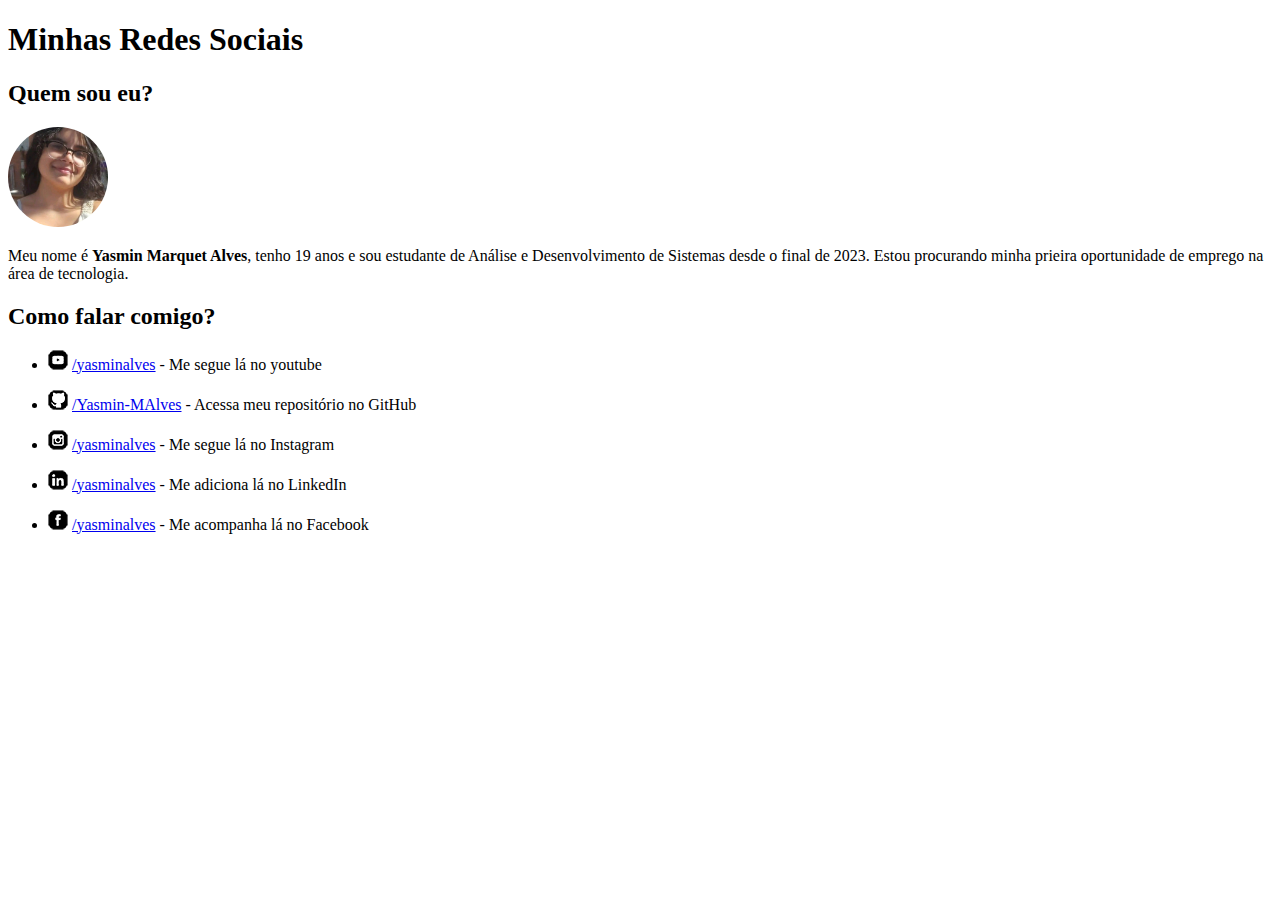
<file: desafios/d005/index.html>
<!DOCTYPE html>
<html lang="pt-br">
<head>
    <meta charset="UTF-8">
    <meta name="viewport" content="width=device-width, initial-scale=1.0">
    <link rel="stylesheet" href="style.css">
    <title>Desafio 005</title>
</head>
<body>
    <h1>Minhas Redes Sociais</h1>
    <h2>Quem sou eu?</h2>
    <img class="perfil" src="imagens/1737144160422.jpg" alt="foto Yasmin Marquet Alves">
    <p>Meu nome é <strong>Yasmin Marquet Alves</strong>, tenho 19 anos e sou estudante de Análise e Desenvolvimento de Sistemas desde o final de 2023. Estou procurando minha prieira oportunidade de emprego na área de tecnologia.</p>
    <h2>Como falar comigo?</h2>
    <ul>
        <li>
            <p>
                <img src="imagens/icone-youtube.png" alt="icone-youtube">
                <a href="https://www.youtube.com/@yasmin_marquet_alves">/yasminalves</a>
                - Me segue lá no youtube
            </p>
        </li>
        <li>
            <p>
                <img src="imagens/icone-github.png" alt="icone-github">
                <a href="https://github.com/Yasmin-MAlves?tab=overview&from=2025-01-01&to=2025-01-21">/Yasmin-MAlves</a>
                - Acessa meu repositório no GitHub
            </p>
        </li>
        <li>
            <p>
                <img src="imagens/icone-instagram.png" alt="icone-instagram">
                <a href="https://www.instagram.com/eu.yas._/">/yasminalves</a>
                - Me segue lá no Instagram
            </p>
        </li>
        <li>
            <p>
                <img src="imagens/icone-linkedin.png" alt="icone-linkedin">
                <a href="https://www.linkedin.com/in/yasmin-malves/">/yasminalves</a>
                - Me adiciona lá no LinkedIn
            </p>
        </li>
        <li>
            <p>
                <img src="imagens/icone-facebook.png" alt="icone-facebook">
                <a href="https://www.facebook.com/profile.php?id=100046103046691&locale=pt_BR" target="_blank" rel="noopener noreferrer">/yasminalves</a>
                - Me acompanha lá no Facebook
            </p>
        </li>
    </ul>
</body>
</html>
</file>
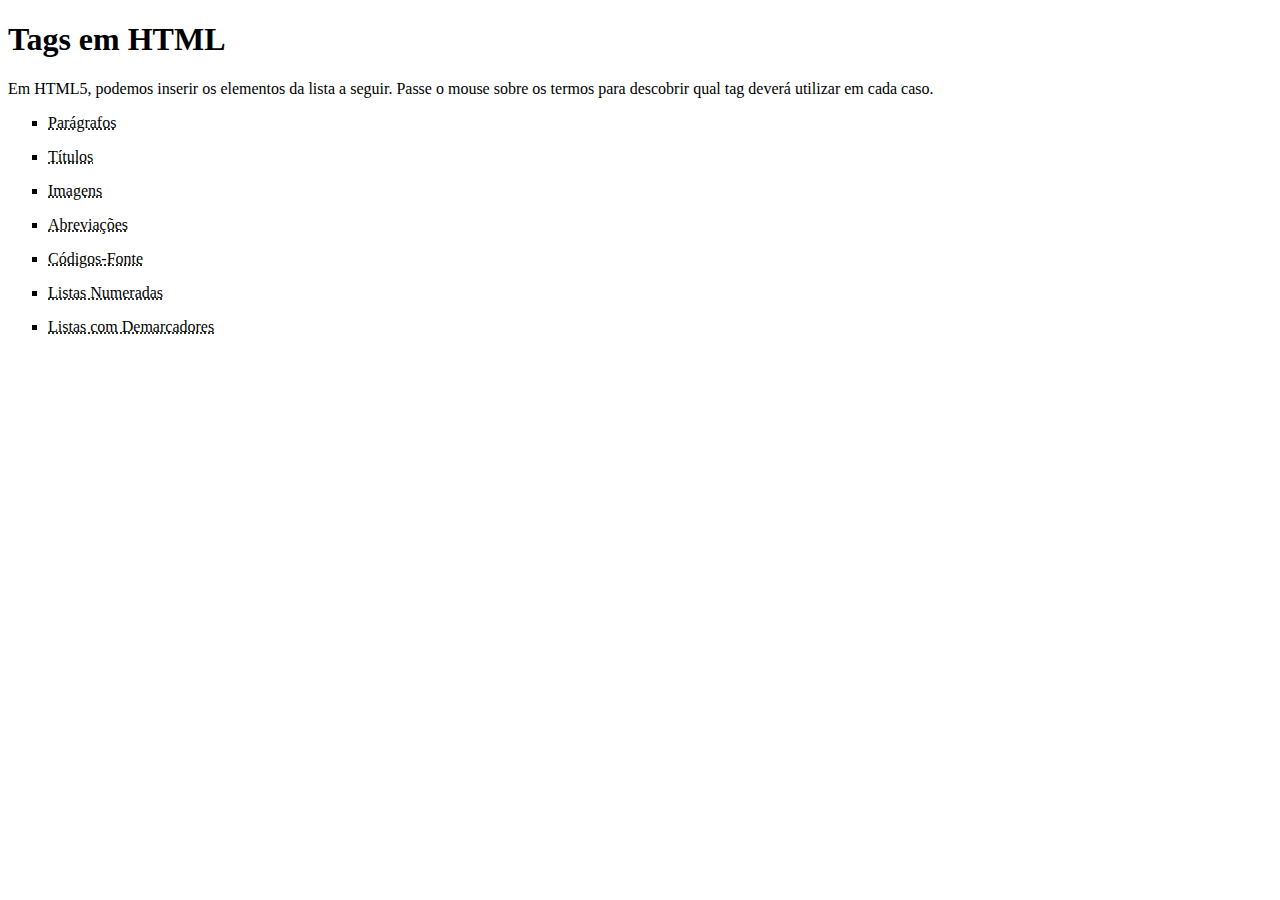
<file: desafios/d006/index.html>
<!DOCTYPE html>
<html lang="pt-br">
<head>
    <meta charset="UTF-8">
    <meta name="viewport" content="width=device-width, initial-scale=1.0">
    <title>Desafio 006</title>
</head>
<body>
    <h1>Tags em HTML</h1>
    <P>Em HTML5, podemos inserir os elementos da lista a seguir. Passe o mouse sobre os termos para descobrir qual tag deverá utilizar em cada caso.</P>
    <p>
    <ul type="square">
            <li><abbr title="Use a tag <p>">Parágrafos</abbr></li>
        </p>
        <p>
            <li><abbr title="Use a tag <title>">Títulos</abbr></li>
        </p>
        <p>
            <li><abbr title="Use a tag <img>">Imagens</abbr></li>
        </p>
        <p>
            <li><abbr title="Use a tag <abbr>">Abreviações</abbr></li>
        </p>
        <p>
            <li><abbr title="Use a tag <code>">Códigos-Fonte</abbr></li>
        </p>
        <p>
            <li><abbr title="Use a tag <ol>">Listas Numeradas</abbr></li>
        </p>
        <p>
            <li><abbr title="Use a tag <ul>">Listas com Demarcadores</abbr></li>
            </ul>
        </p>
</body>
</html>
</file>
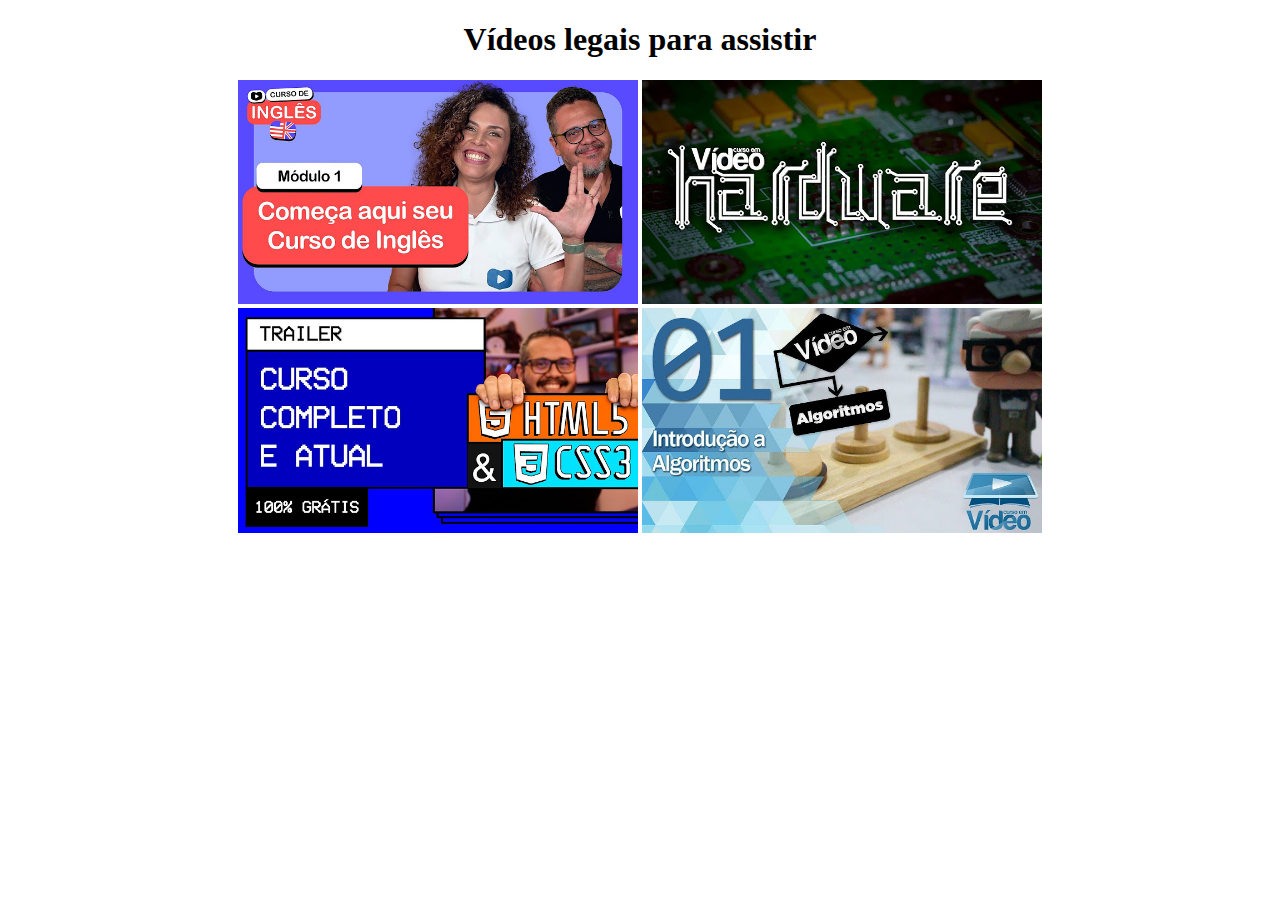
<file: desafios/d009/index.html>
<!DOCTYPE html>
<html lang="pt-br">

<head>
    <meta charset="UTF-8">
    <meta name="viewport" content="width=device-width, initial-scale=1.0">
    <link rel="stylesheet" href="style.css">
    <title>Document</title>
    <style>
        div {
            text-align: center;
        }
    </style>
</head>

<body>
    <h1>Vídeos legais para assistir</h1>
    <div>
        <a href="pgin.html"> <img src="imagens/ingles.jpg" alt="" style="width:400px;"></a>

        <a href="pghar.html"> <img src="imagens/hardware.jpg" alt="" style="width:400px;"></a>
    </div>
    <div>
        <a href="paghtml.html"> <img src="imagens/html.jpg" alt="" style="width:400px;"></a>
        <a href="pagalgo.html"> <img src="imagens/algortimos.jpg" alt="" style="width:400px;"></a>
    </div>
</body>

</html>
</file>
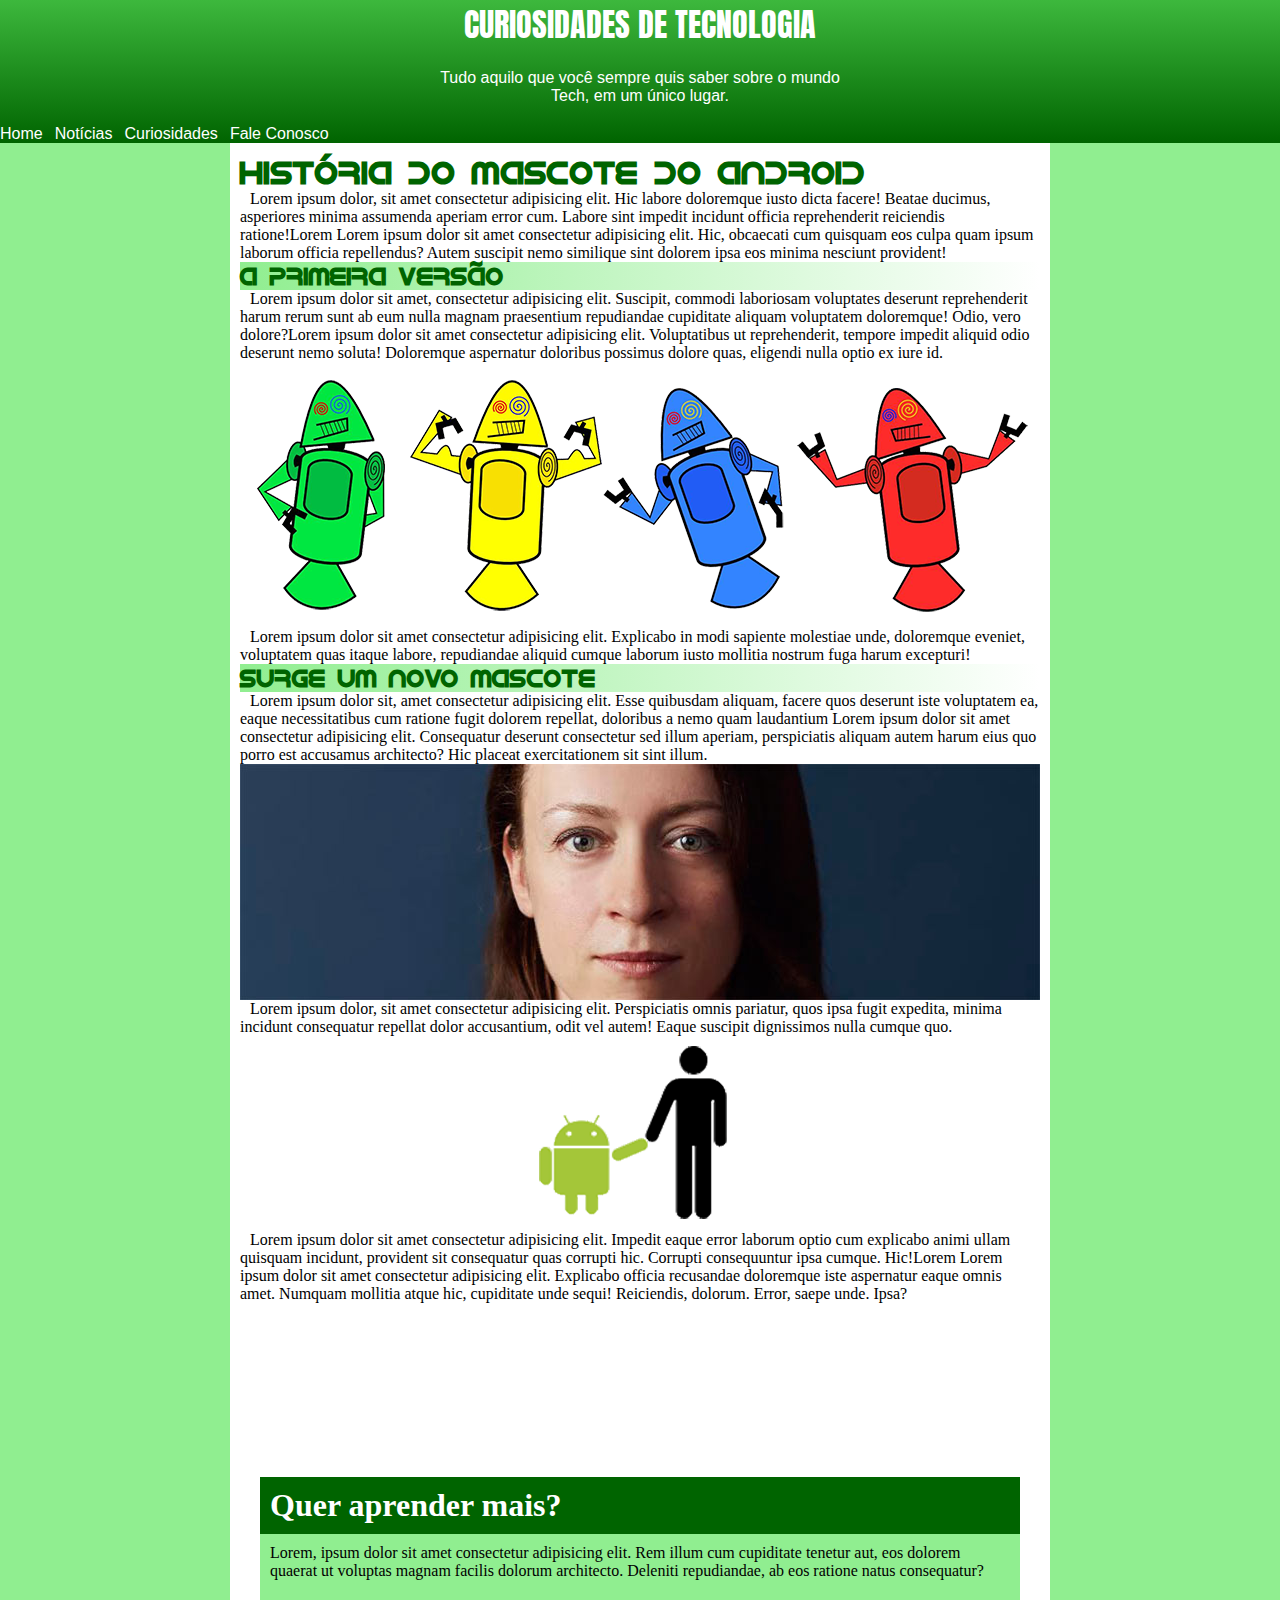
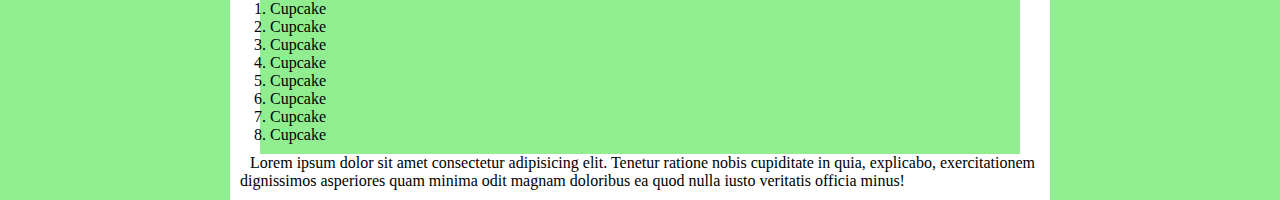
<file: desafios/d010/index.html>
<!DOCTYPE html>
<html lang="pt-br">
<head>
    <meta charset="UTF-8">
    <meta name="viewport" content="width=device-width, initial-scale=1.0">
    <title>Curiosidades</title>
    <link rel="stylesheet" href="style.css">
    <link href="https://fonts.googleapis.com/css2?family=Anton&display=swap" rel="stylesheet">
</head>
<body>
    <header>
        <h1>CURIOSIDADES DE TECNOLOGIA</h1>
        <P>Tudo aquilo que você sempre quis saber sobre o mundo <br>Tech, em um único lugar.</P>

        <ul>
            <li>Home</li>
            <li>Notícias</li>
            <li>Curiosidades</li>
            <li>Fale Conosco</li>
        </ul>
    </header>

    <main>
        <h1>HISTÓRIA DO MASCOTE DO ANDROID</h1>
        <p>Lorem ipsum dolor, sit amet consectetur adipisicing elit. Hic labore doloremque iusto dicta facere! Beatae ducimus, asperiores minima assumenda aperiam error cum. Labore sint impedit incidunt officia reprehenderit reiciendis ratione!Lorem Lorem ipsum dolor sit amet consectetur adipisicing elit. Hic, obcaecati cum quisquam eos culpa quam ipsum laborum officia repellendus? Autem suscipit nemo similique sint dolorem ipsa eos minima nesciunt provident!</p>

        <h2>A PRIMEIRA VERSÃO</h2>
        <p>Lorem ipsum dolor sit amet, consectetur adipisicing elit. Suscipit, commodi laboriosam voluptates deserunt reprehenderit harum rerum sunt ab eum nulla magnam praesentium repudiandae cupiditate aliquam voluptatem doloremque! Odio, vero dolore?Lorem ipsum dolor sit amet consectetur adipisicing elit. Voluptatibus ut reprehenderit, tempore impedit aliquid odio deserunt nemo soluta! Doloremque aspernatur doloribus possimus dolore quas, eligendi nulla optio ex iure id.</p>

        <img src="imagens/dan-droids.png" alt="#">

        <p>Lorem ipsum dolor sit amet consectetur adipisicing elit. Explicabo in modi sapiente molestiae unde, doloremque eveniet, voluptatem quas itaque labore, repudiandae aliquid cumque laborum iusto mollitia nostrum fuga harum excepturi!</p>

        <h2>SURGE UM NOVO MASCOTE</h2>
        <p>Lorem ipsum dolor sit, amet consectetur adipisicing elit. Esse quibusdam aliquam, facere quos deserunt iste voluptatem ea, eaque necessitatibus cum ratione fugit dolorem repellat, doloribus a nemo quam laudantium Lorem ipsum dolor sit amet consectetur adipisicing elit. Consequatur deserunt consectetur sed illum aperiam, perspiciatis aliquam autem harum eius quo porro est accusamus architecto? Hic placeat exercitationem sit sint illum.</p>

        <img src="imagens/irina-blok.jpg" alt="#">

        <p>Lorem ipsum dolor, sit amet consectetur adipisicing elit. Perspiciatis omnis pariatur, quos ipsa fugit expedita, minima incidunt consequatur repellat dolor accusantium, odit vel autem! Eaque suscipit dignissimos nulla cumque quo.</p>

        <img src="imagens/bugdroid.png" alt="#">

        <p>Lorem ipsum dolor sit amet consectetur adipisicing elit. Impedit eaque error laborum optio cum explicabo animi ullam quisquam incidunt, provident sit consequatur quas corrupti hic. Corrupti consequuntur ipsa cumque. Hic!Lorem Lorem ipsum dolor sit amet consectetur adipisicing elit. Explicabo officia recusandae doloremque iste aspernatur eaque omnis amet. Numquam mollitia atque hic, cupiditate unde sequi! Reiciendis, dolorum. Error, saepe unde. Ipsa?</p>

      <iframe src="" frameborder="0"></iframe>

    </main>

    <footer>
        <div>
            <h1>Quer aprender mais?</h1>
            <p>Lorem, ipsum dolor sit amet consectetur adipisicing elit. Rem illum cum cupiditate tenetur aut, eos dolorem quaerat ut voluptas magnam facilis dolorum architecto. Deleniti repudiandae, ab eos ratione natus consequatur?</p>
            <ol>
                <div>
                    <li>Cupcake</li>
                    <li>Cupcake</li>
                    <li>Cupcake</li>
                    <li>Cupcake</li>
                </div>
                <div>
                    <li>Cupcake</li>
                    <li>Cupcake</li>
                    <li>Cupcake</li>
                    <li>Cupcake</li>

                    
                </div>
            </ol>
        </div>
        <p>Lorem ipsum dolor sit amet consectetur adipisicing elit. Tenetur ratione nobis cupiditate in quia, explicabo, exercitationem dignissimos asperiores quam minima odit magnam doloribus ea quod nulla iusto veritatis officia minus!</p>    
    </footer>

</body>
</html>
</file>
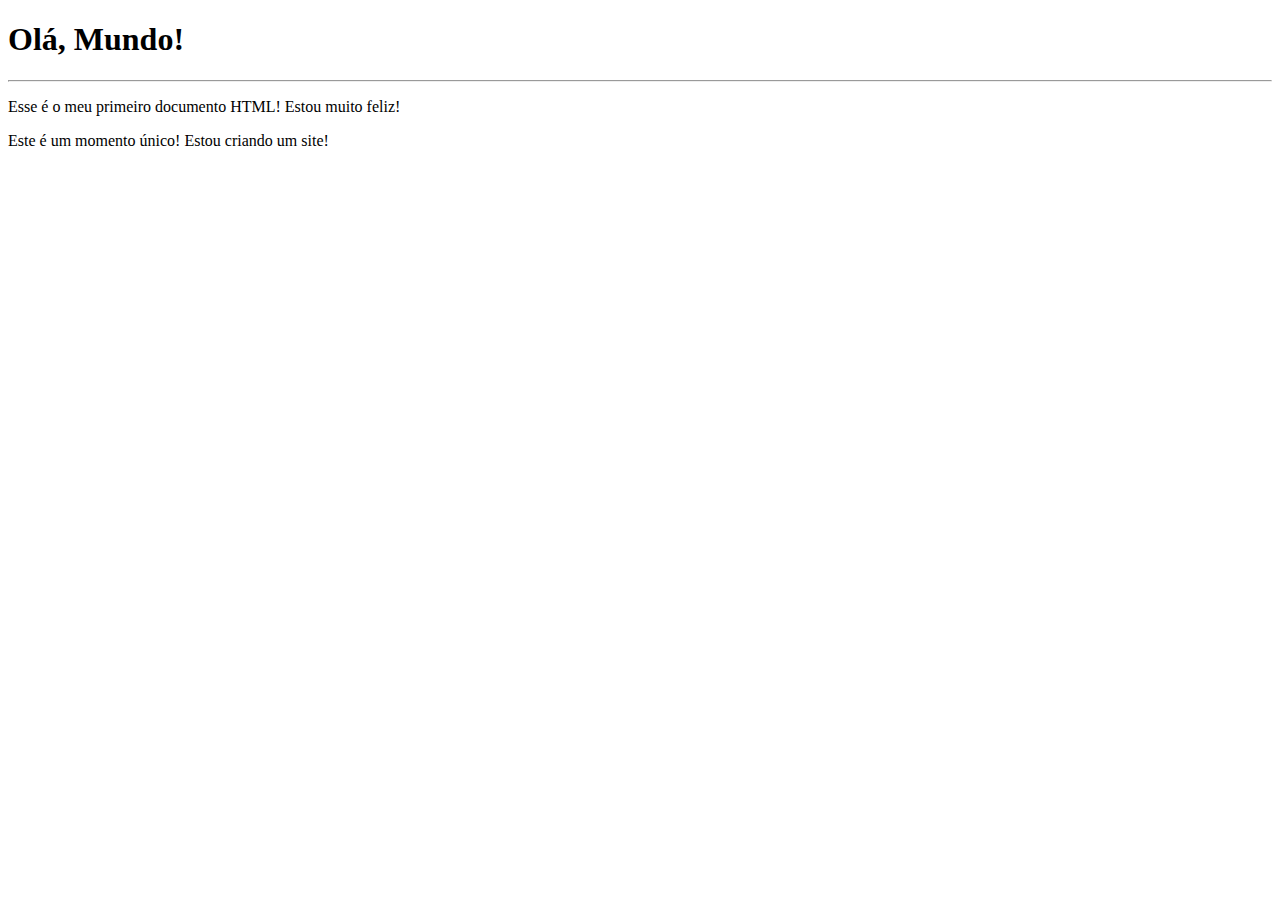
<file: exercicios/ex001/index.html>
<!DOCTYPE html>
<html lang="pt-br">
<head>
    <meta charset="UTF-8">
    <meta name="viewport" content="width=device-width, initial-scale=1.0">
    <title>Meu primeiro exercício</title>
</head>
<body>
    <h1>Olá, Mundo!</h1>
    <hr>
    <p>Esse é o meu primeiro documento HTML! Estou muito feliz!</p>
    <p>Este é um momento único! Estou criando um site!</p>
</body>
</html>
</file>
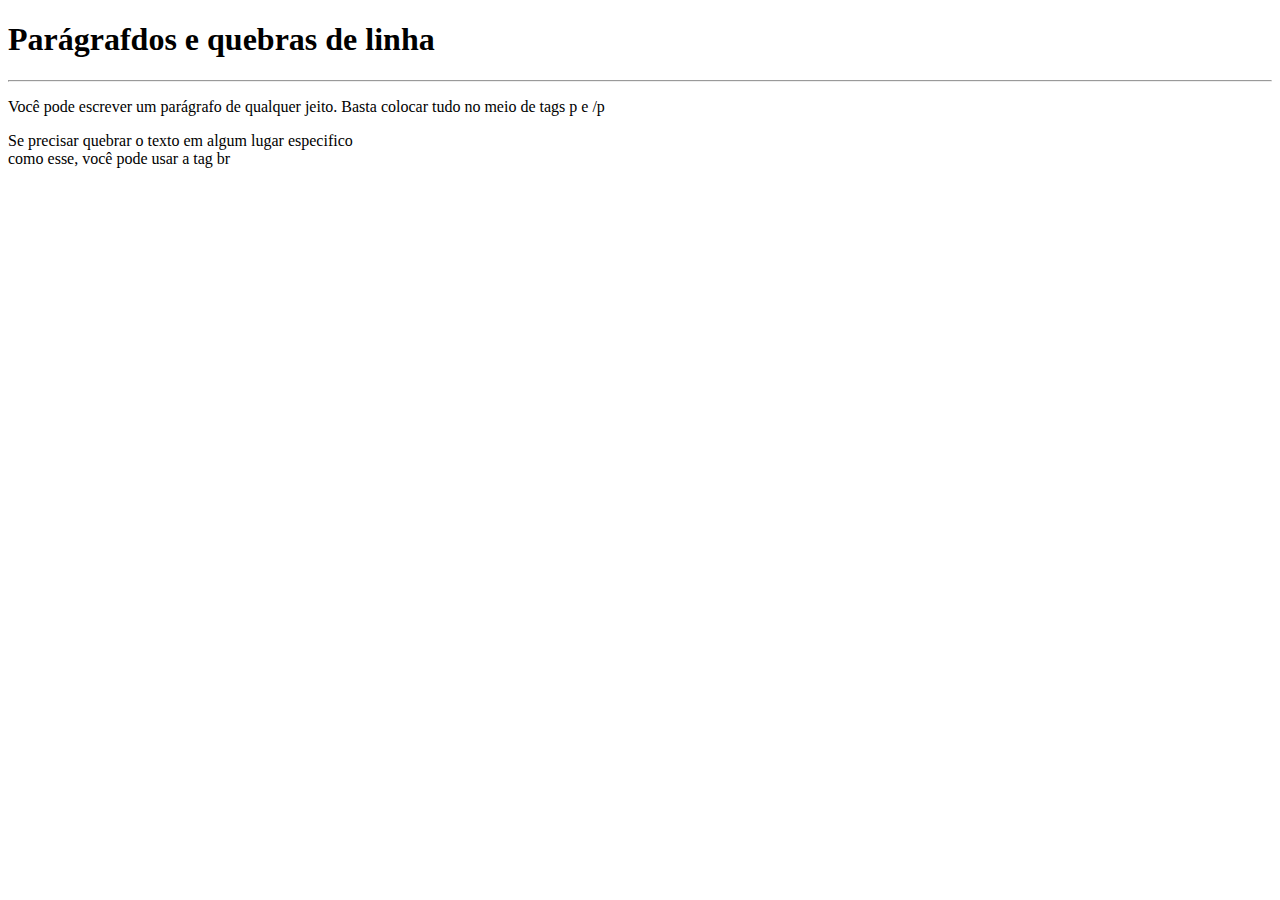
<file: exercicios/ex002/index.html>
<!DOCTYPE html>
<html lang="pt-br">
<head>
    <meta charset="UTF-8">
    <meta name="viewport" content="width=device-width, initial-scale=1.0">
    <title>Parágrafos</title>
</head>
<body>
    <h1>Parágrafdos e quebras de linha</h1>
    <hr>
    <p>Você pode escrever um parágrafo de qualquer jeito. Basta colocar tudo no meio de tags p e /p</p>
    <p>Se precisar quebrar o texto em algum lugar especifico <br> como esse, você pode usar a tag br</p>
</body>
</html>
</file>
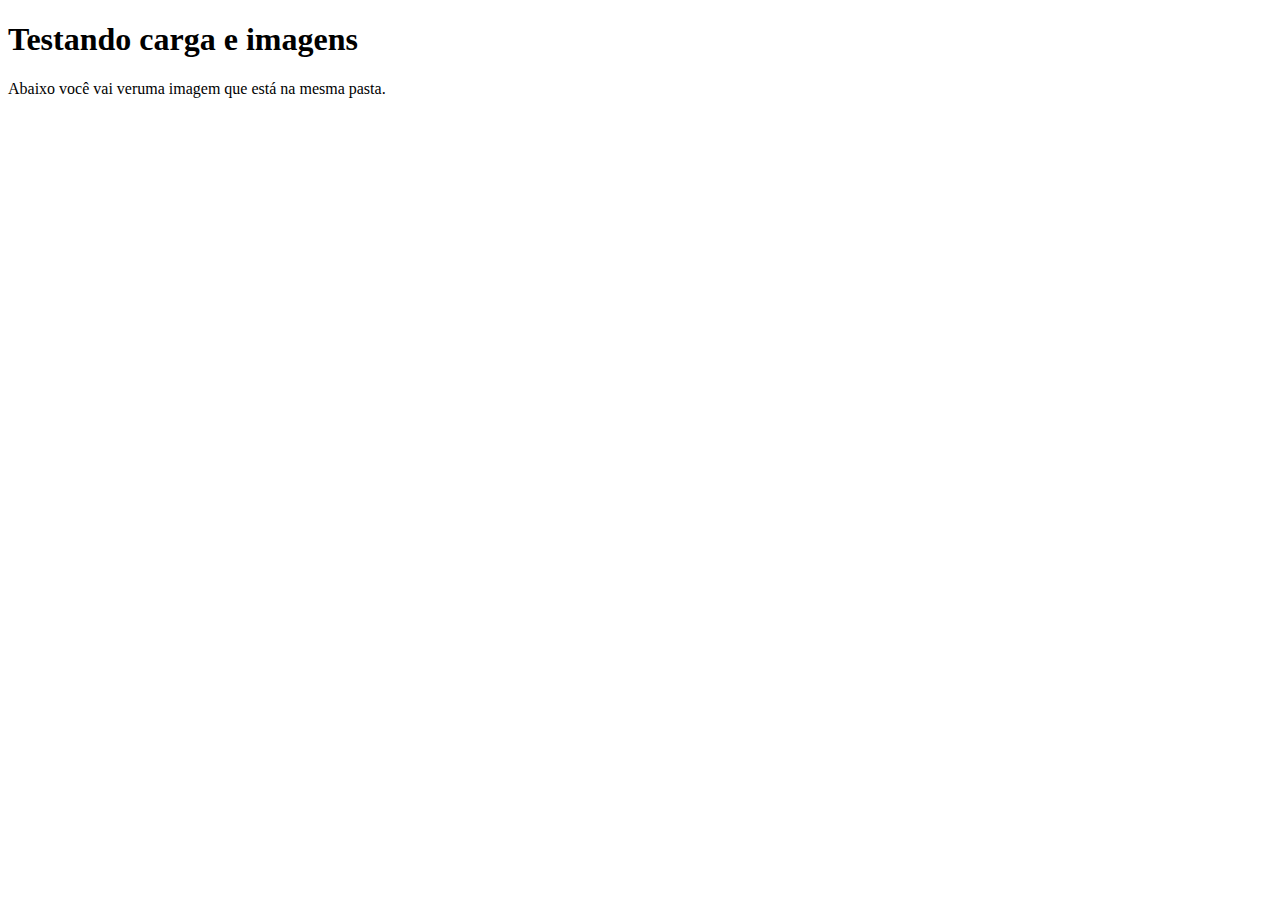
<file: exercicios/ex003/index.html>
<!DOCTYPE html>
<html lang="pt-br">
<head>
    <meta charset="UTF-8">
    <meta name="viewport" content="width=device-width, initial-scale=1.0">
    <title>Teste com Imagens</title>
</head>
<body>
    <h1>Testando carga e imagens</h1>
    <p>Abaixo você vai veruma imagem que está na mesma pasta.</p>
</body>
</html>
</file>
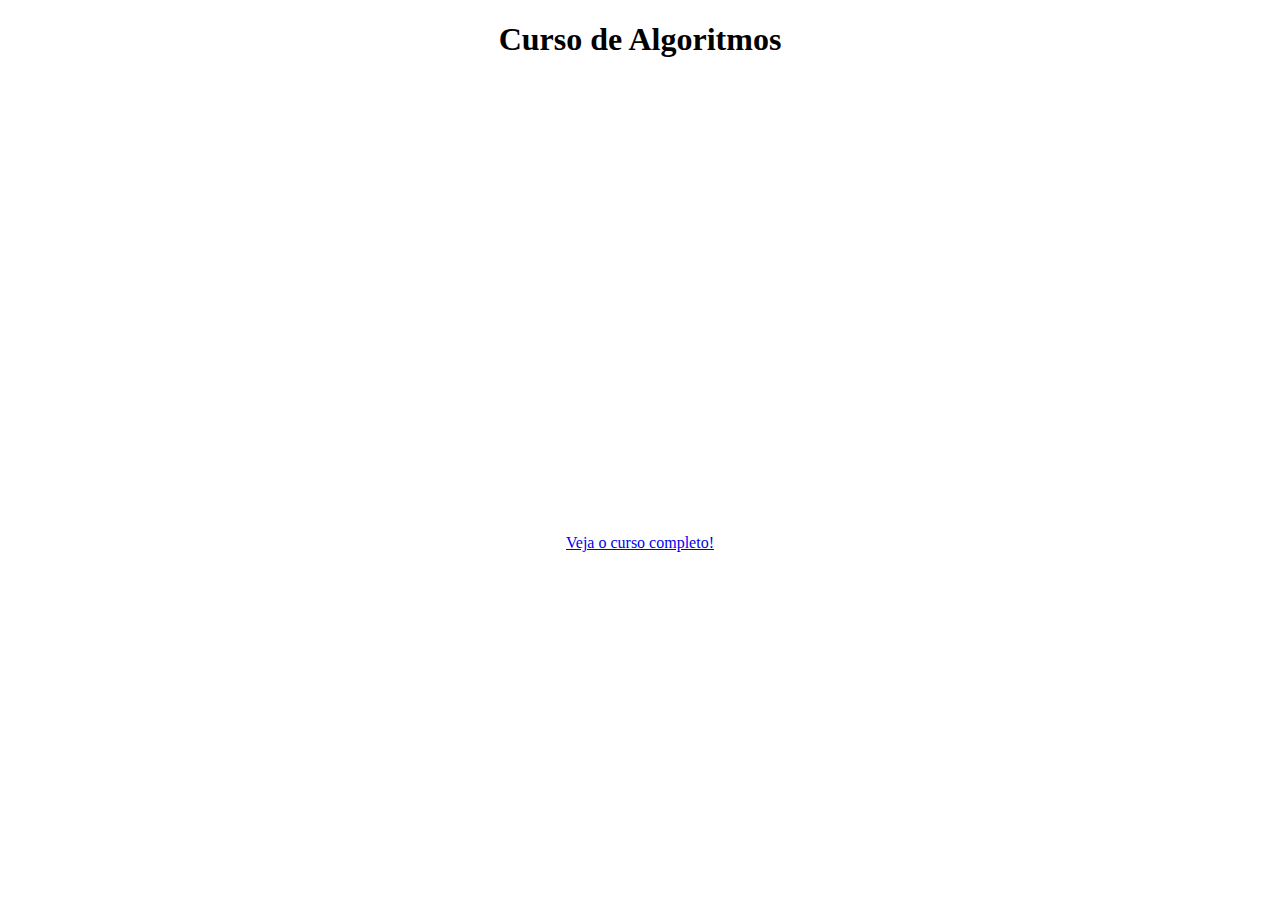
<file: desafios/d009/pagalgo.html>
<!DOCTYPE html>
<html lang="pt-br">
<head>
    <meta charset="UTF-8">
    <meta name="viewport" content="width=device-width, initial-scale=1.0">
    <title>Document</title>
    <style>
        h1 {
            text-align: center;
        }
        div {
            text-align: center;
        }


    </style>
</head>
<body>
    <h1>Curso de Algoritmos</h1>
    <div><iframe width="800" height="450" src="https://www.youtube.com/embed/8mei6uVttho?si=za749UUsf17iXieK" title="YouTube video player" frameborder="0" allow="accelerometer; autoplay; clipboard-write; encrypted-media; gyroscope; picture-in-picture; web-share" referrerpolicy="strict-origin-when-cross-origin" allowfullscreen></iframe></div>
    
    <div><a href="https://youtu.be/8mei6uVttho?si=RFJ7YilaqTEhsChu">Veja o curso completo!</a></div>
    
</body>
</html>
</file>
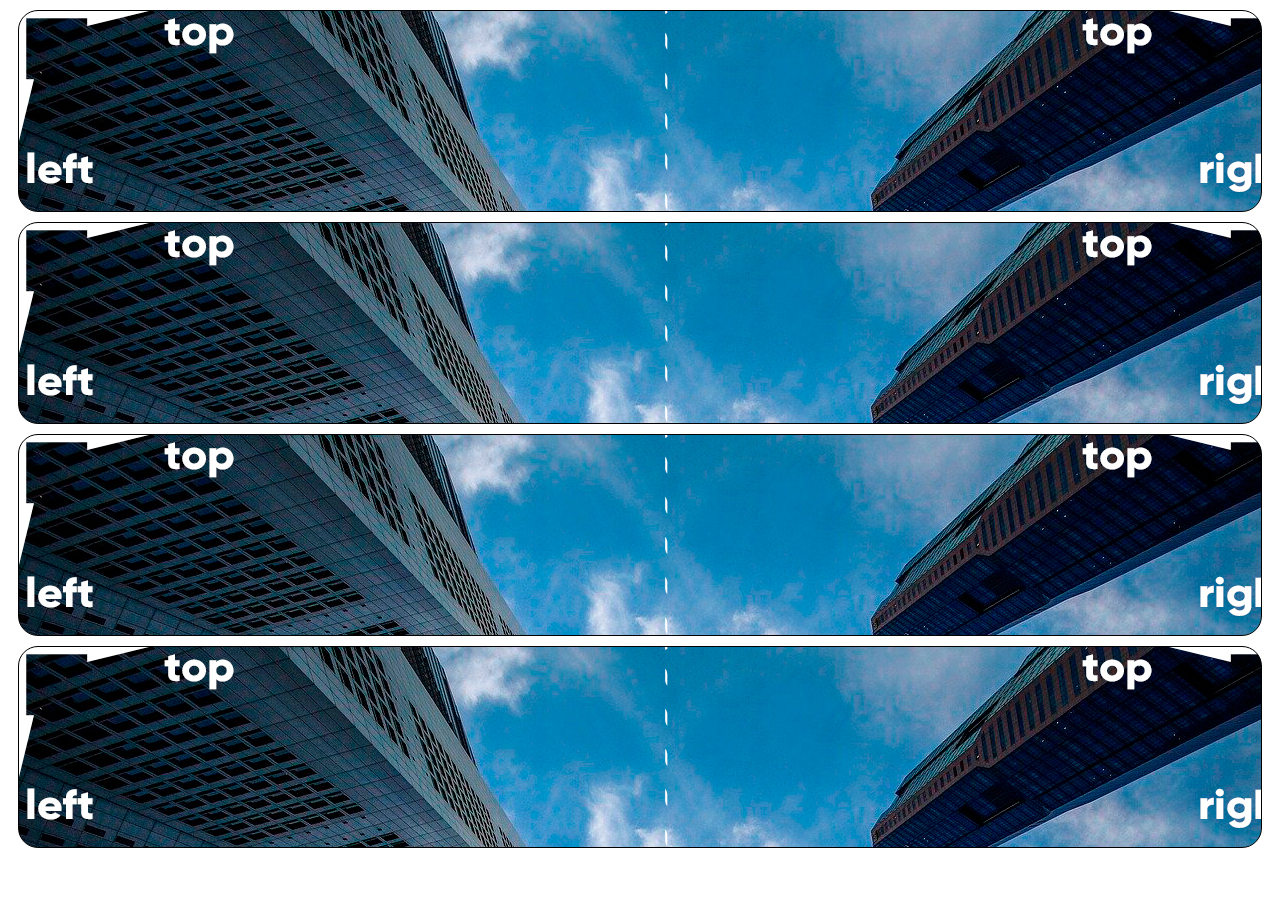
<file: exercicios/ex022/fundo003.html>
<!DOCTYPE html>
<html lang="pt-br">
<head>
    <meta charset="UTF-8">
    <meta name="viewport" content="width=device-width, initial-scale=1.0">
    <title>Posição dos Fundos</title>
    <style>
        div.bloco {
            background-image: url(imagens/wallpaper003.jpg);
            height: 200px;
            border: 1px solid black;
            margin: 10px;
            border-radius: 20px;
        }

        div#q1 {
            background-position: left top;
        }

        div#q2 {
            background-position: left center;
        }

        div#q3 {
            background-position: right bottom;
        }

        div#q4 {
            background-position: center center;
        }
        
    </style>
</head>
<body>
    <div class="bloco">

    </div>
    <div class="bloco">

    </div>
    <div class="bloco">

    </div>
    <div class="bloco">

    </div>
</body>
</html>
</file>
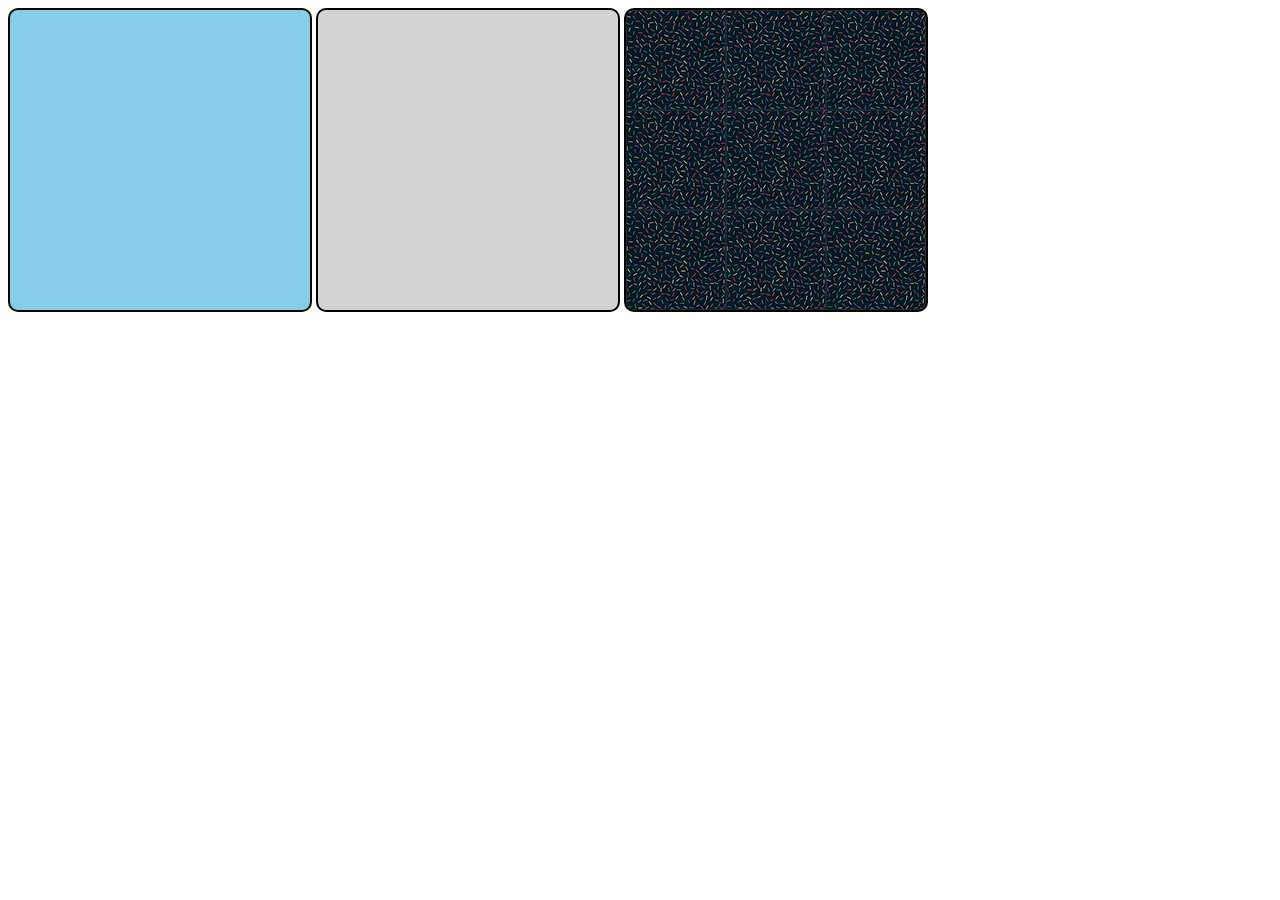
<file: exercicios/ex022/imagens/fundo001.html>
<!DOCTYPE html>
<html lang="pt-br">
<head>
    <meta charset="UTF-8">
    <meta name="viewport" content="width=device-width, initial-scale=1.0">
    <title>Document</title>
    <style>
        div.quadrado {
            display: inline-block;
            border: 2px solid black;
            border-radius: 10px;
            width: 300px;
            height: 300px;
            background-color: lightgray;
        }

        div#q1 {
            background-color: skyblue;
        }

        div#q2 {
            background-image: linear-gradient(to botto, yellow, red);
        }

        div#q3 {
            background-image: url(pattern001.png);
        }
    </style>
</head>
<body>
    <div class="quadrado" id="q1">

    </div>
    <div class="quadrado" id="q2">
        
    </div>
    <div class="quadrado" id="q3">
        
    </div>
</body>
</html>
</file>
<file: desafios/d005/style.css>
img.perfil { 
    width: 100px;
    border-radius: 50%;
}
</file>
<file: desafios/d009/style.css>
h1 {
    text-align: center;
    
}
</file>
<file: desafios/d010/style.css>
@charset "UTF-8";

* {
    margin: 0px;
    padding: 0px;
}

@font-face {
    font-family: 'MinhaFonte';
    src: url('fontes/idroid.otf') format('opentype');
}

header {
    color: white;
    background: linear-gradient(to top, rgb(0, 100, 0),rgb(61, 184, 61));
}

header > p {
    text-align: center;
    font-family: Arial, Helvetica, sans-serif;
    margin-bottom: 20px;
}

header > h1 {
    text-align: center;
    font-family: 'Anton', sans-serif;
    font-weight: 100;
    margin-bottom: 20px;
}

ul {
    display: flex;
    list-style: none;
    gap: 12px;
    padding: 0px;
    font-family: Arial, Helvetica, sans-serif;
}

main {
    background: rgb(255, 255, 255);
    width: 100%;
    max-width: 800px;
    margin: auto;
    padding: 10px;
}

img {
    display: block;
    margin: auto;
}

main > h1 {
    font-family: 'MinhaFonte', sans-serif;
    color: darkgreen;
}

main > h2 {
    font-family: 'MinhaFonte', sans-serif;
    color: darkgreen;
    background: linear-gradient(to right, lightgreen,white);
}

main > p {
    text-indent: 10px;
}

footer {
    background: white;
    width: 100%;
    max-width: 800px;
    margin: auto;
    padding: 10px;
    
}

footer > p {
    text-indent: 10px;
}

body {
    background-color: lightgreen;
}

footer > div {
    width: 95%;
    margin: auto;
    background-color: lightgreen;
    
    }

footer > div h1 {
    background-color: darkgreen;
    color: white;
}

footer > div h1, footer > div p, footer > div ol {
    padding: 10px;
}
</file>
